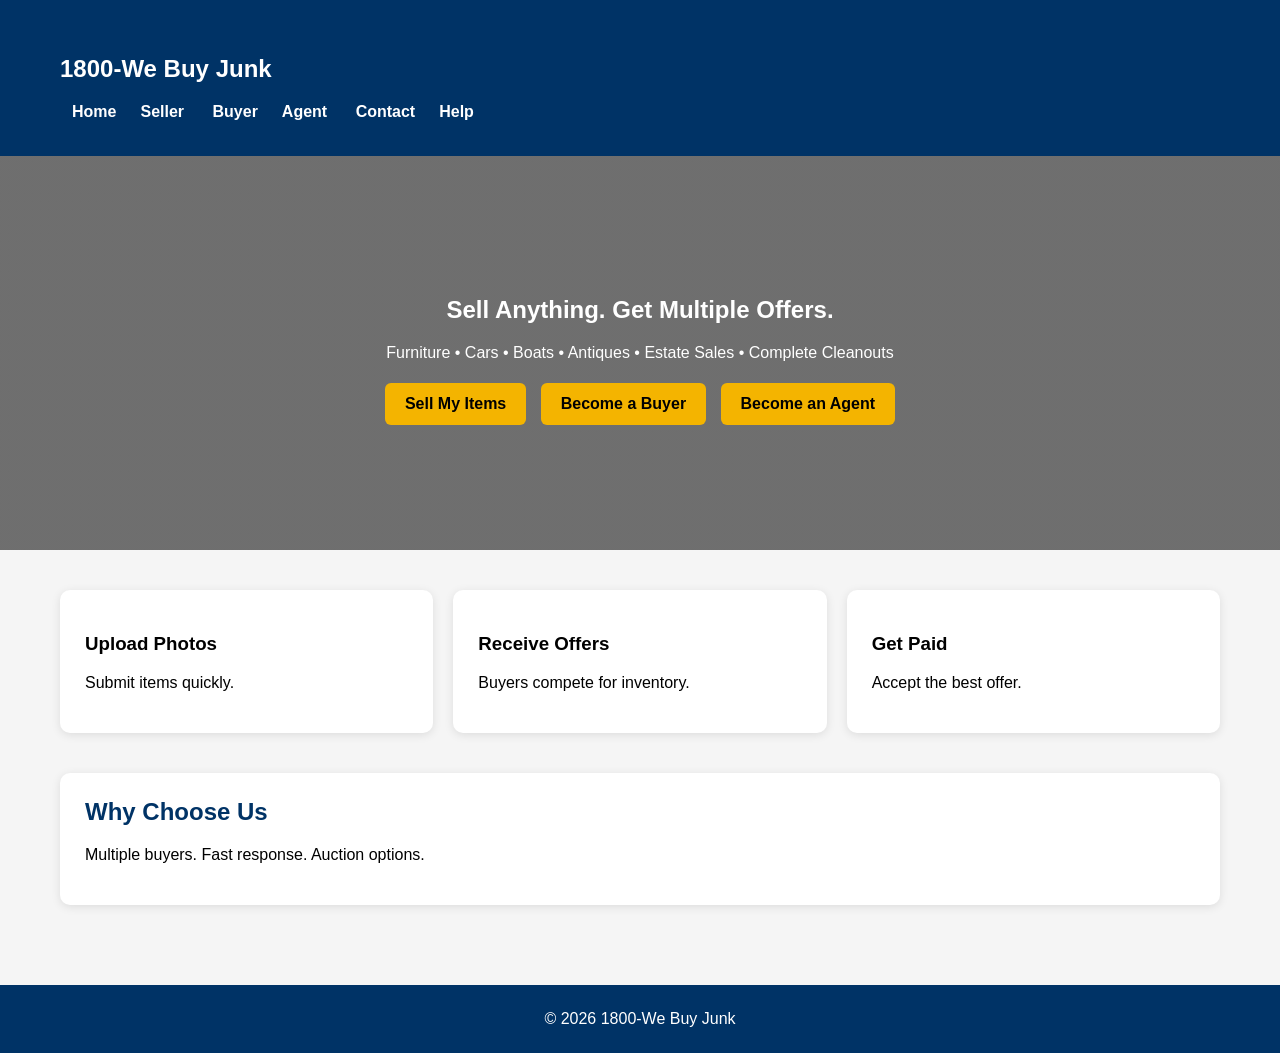
<file: index.html>
<!DOCTYPE html><html><head><meta charset='utf-8'>
<meta name='viewport' content='width=device-width,initial-scale=1'>
<title>Home</title><link rel='stylesheet' href='style.css'></head><body>
<header><div class='container'><h2>1800-We Buy Junk</h2><nav>
<a href='index.html'>Home</a><a href='seller.html'>Seller</a>
<a href='buyer.html'>Buyer</a><a href='agent.html'>Agent</a>
<a href='contact.html'>Contact</a><a href='help.html'>Help</a>
</nav></div></header>
<section class='hero'>
<h1>Sell Anything. Get Multiple Offers.</h1>
<p>Furniture • Cars • Boats • Antiques • Estate Sales • Complete Cleanouts</p>
<a class='btn' href='seller.html'>Sell My Items</a>
<a class='btn' href='buyer.html'>Become a Buyer</a>
<a class='btn' href='agent.html'>Become an Agent</a>
</section>
<div class='container'>
<div class='grid'>
<div class='card'><h3>Upload Photos</h3><p>Submit items quickly.</p></div>
<div class='card'><h3>Receive Offers</h3><p>Buyers compete for inventory.</p></div>
<div class='card'><h3>Get Paid</h3><p>Accept the best offer.</p></div>
</div>
<div class='card'><h2>Why Choose Us</h2><p>Multiple buyers. Fast response. Auction options.</p></div>
</div>
<footer>© 2026 1800-We Buy Junk</footer>
<script src='app.js'></script></body></html>
</file>
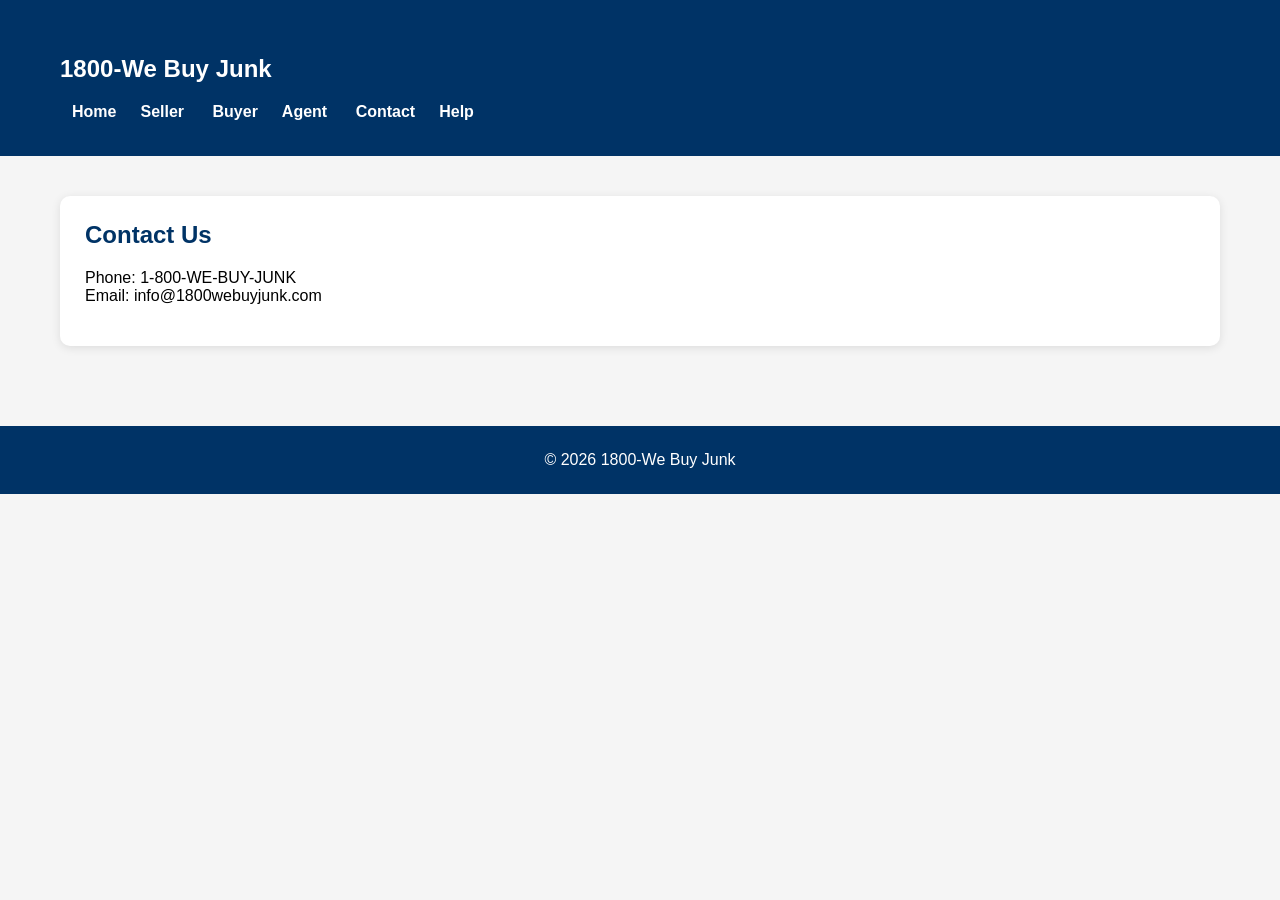
<file: contact.html>
<!DOCTYPE html><html><head><meta charset='utf-8'>
<meta name='viewport' content='width=device-width,initial-scale=1'>
<title>Contact</title><link rel='stylesheet' href='style.css'></head><body>
<header><div class='container'><h2>1800-We Buy Junk</h2><nav>
<a href='index.html'>Home</a><a href='seller.html'>Seller</a>
<a href='buyer.html'>Buyer</a><a href='agent.html'>Agent</a>
<a href='contact.html'>Contact</a><a href='help.html'>Help</a>
</nav></div></header><div class='container'><div class='card'><h2>Contact Us</h2><p>Phone: 1-800-WE-BUY-JUNK<br>Email: info@1800webuyjunk.com</p></div></div><footer>© 2026 1800-We Buy Junk</footer>
<script src='app.js'></script></body></html>
</file>
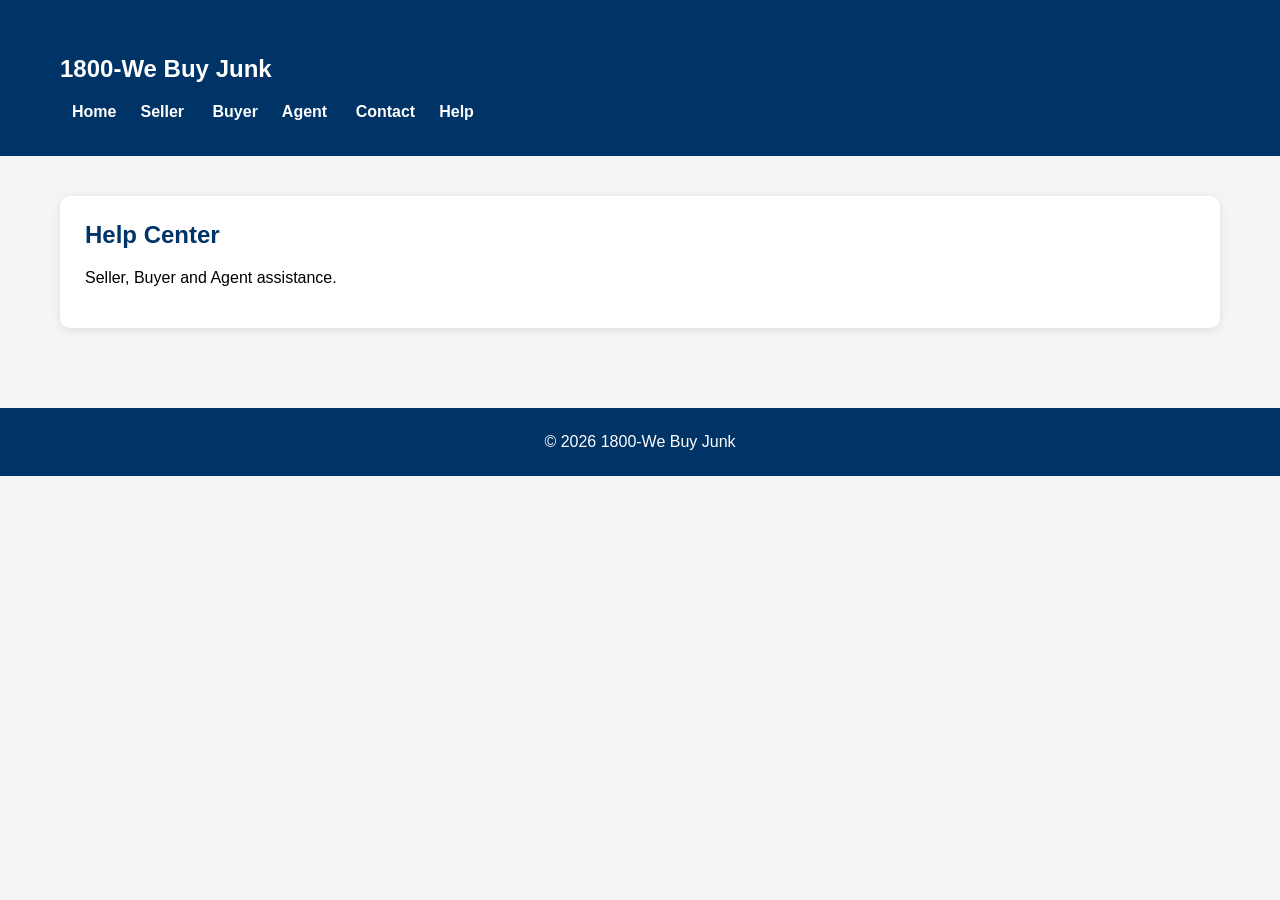
<file: help.html>
<!DOCTYPE html><html><head><meta charset='utf-8'>
<meta name='viewport' content='width=device-width,initial-scale=1'>
<title>Help</title><link rel='stylesheet' href='style.css'></head><body>
<header><div class='container'><h2>1800-We Buy Junk</h2><nav>
<a href='index.html'>Home</a><a href='seller.html'>Seller</a>
<a href='buyer.html'>Buyer</a><a href='agent.html'>Agent</a>
<a href='contact.html'>Contact</a><a href='help.html'>Help</a>
</nav></div></header><div class='container'><div class='card'><h2>Help Center</h2><p>Seller, Buyer and Agent assistance.</p></div></div><footer>© 2026 1800-We Buy Junk</footer>
<script src='app.js'></script></body></html>
</file>
<file: style.css>
:root {
  --blue: #003366;
  --gold: #f4b400;
  --light: #f5f5f5;
}

* {
  box-sizing: border-box;
}

body {
  margin: 0;
  font-family: Arial, sans-serif;
  background: var(--light);
}

/* HEADER */
header {
  background: var(--blue);
  color: white;
  padding: 15px;
}

nav a {
  color: white;
  text-decoration: none;
  margin: 0 12px;
  font-weight: bold;
}

/* LAYOUT */
.container {
  max-width: 1200px;
  margin: auto;
  padding: 20px;
}

/* HERO SECTION */
.hero {
  background: linear-gradient(rgba(0,0,0,.55), rgba(0,0,0,.55)),
    url('https://images.unsplash.com/photo-1484154218962-a197022b5858?auto=format&fit=crop&w=1200&q=80');
  background-size: cover;
  color: white;
  padding: 120px 20px;
  text-align: center;
}

/* BUTTON */
.btn {
  background: var(--gold);
  color: black;
  padding: 12px 20px;
  border-radius: 6px;
  text-decoration: none;
  font-weight: bold;
  display: inline-block;
  margin: 5px;
}

/* CARD */
.card {
  background: white;
  border-radius: 10px;
  padding: 25px;
  margin: 20px 0;
  box-shadow: 0 2px 10px rgba(0,0,0,0.1);
}

.card h2 {
  margin-top: 0;
  color: var(--blue);
}

/* GRID */
.grid {
  display: grid;
  grid-template-columns: repeat(auto-fit, minmax(250px, 1fr));
  gap: 20px;
}

/* FORM ELEMENTS */
input,
textarea {
  width: 100%;
  padding: 12px;
  margin: 10px 0;
  border: 1px solid #ccc;
  border-radius: 6px;
  font-size: 16px;
  background: white;
}

/* FOOTER */
footer {
  background: var(--blue);
  color: white;
  text-align: center;
  padding: 25px;
  margin-top: 40px;
}
</file>
